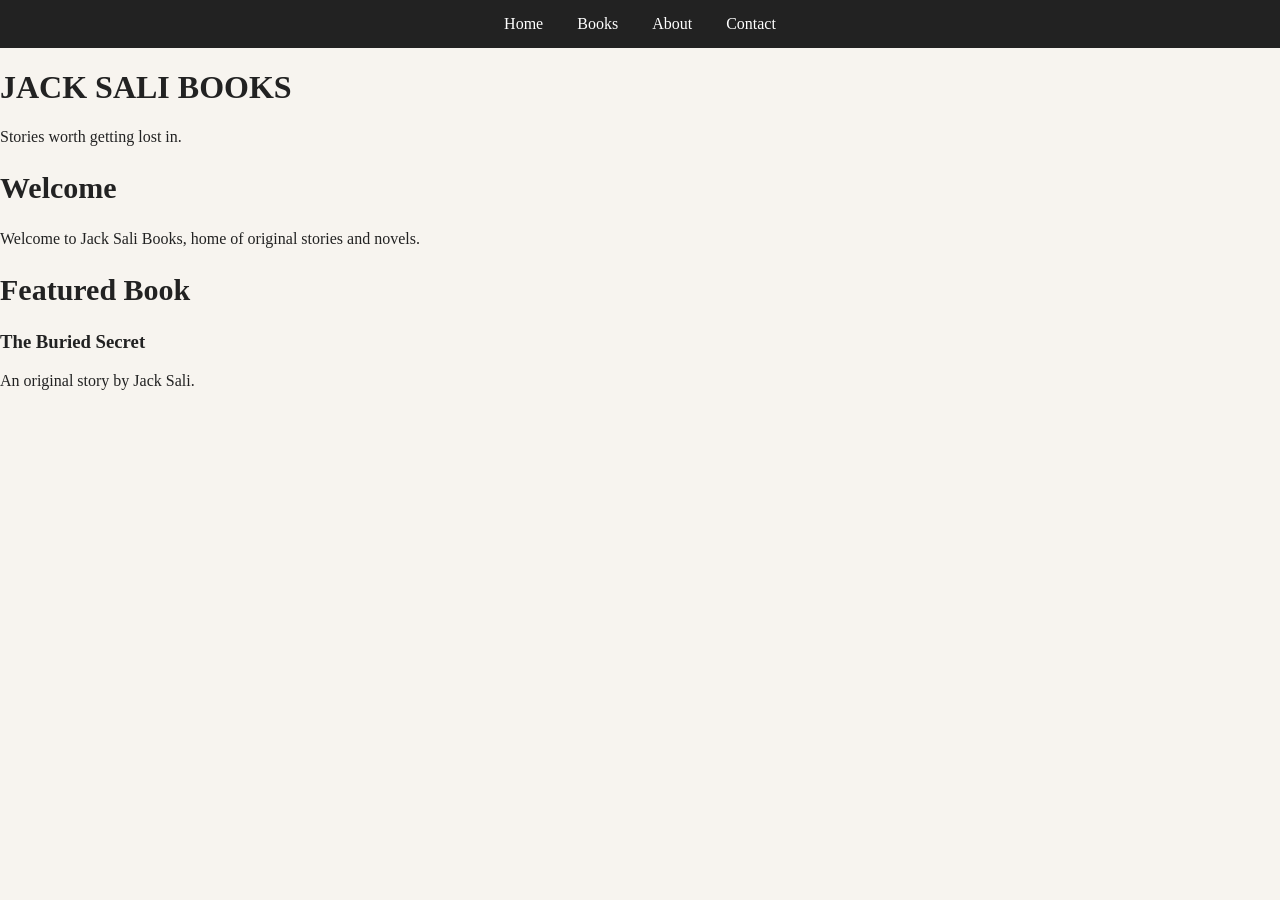
<file: index.html>
<!DOCTYPE html>
<html>
<head>
    <title>Jack Sali Books</title>
    <link rel="stylesheet" href="style.css">
</head>
<body>
<nav>
    <a href="index.html">Home</a>
    <a href="books.html">Books</a>
    <a href="about.html">About</a>
    <a href="contact.html">Contact</a>
</nav>
    <h1>JACK SALI BOOKS</h1>

    <p>Stories worth getting lost in.</p>

    <h2>Welcome</h2>

    <p>Welcome to Jack Sali Books, home of original stories and novels.</p>

    <h2>Featured Book</h2>

    <h3>The Buried Secret</h3>

    <p>An original story by Jack Sali.</p>

</body>
</html>
</file>
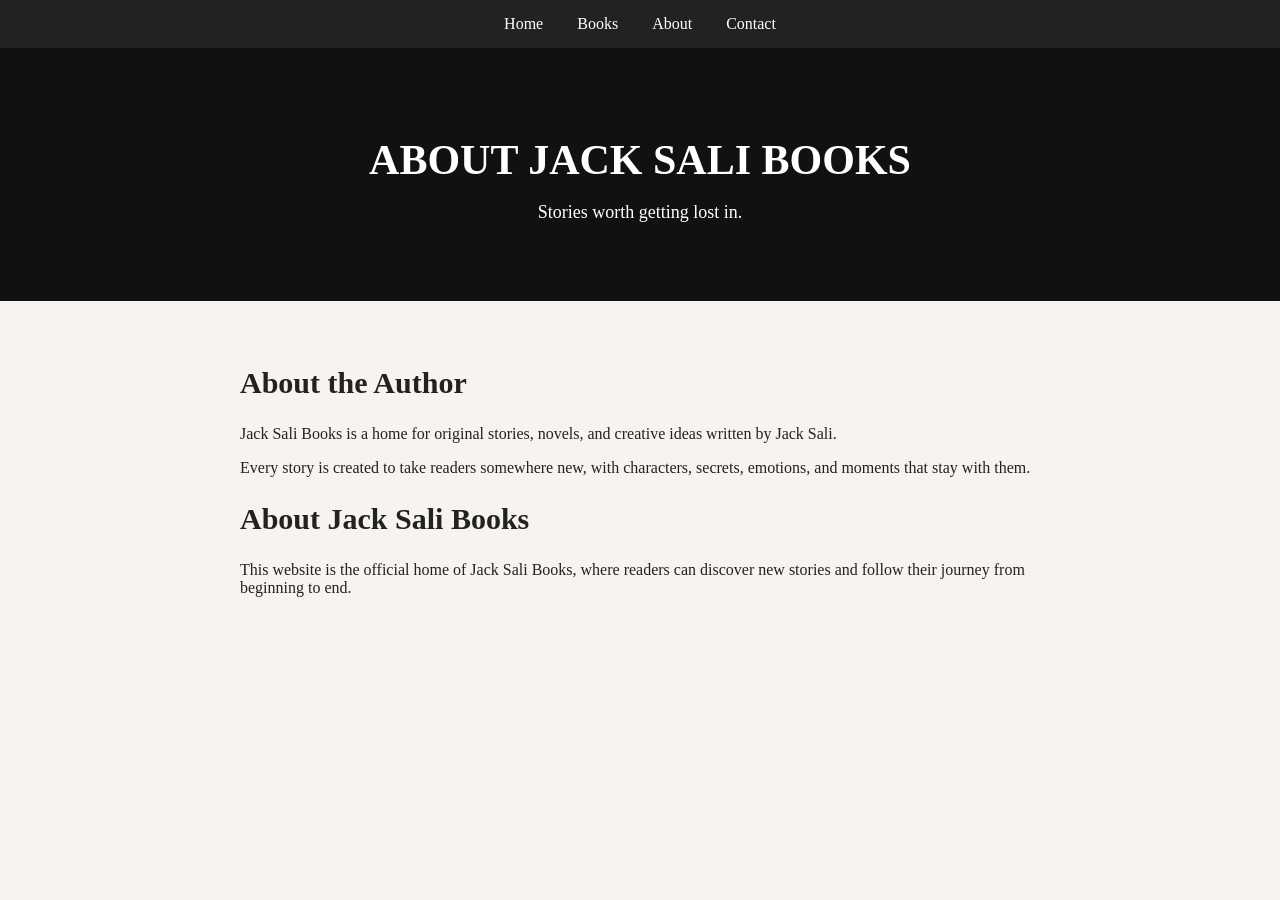
<file: about.html>
<!DOCTYPE html>
<html>
<head>
    <title>About | Jack Sali Books</title>
    <link rel="stylesheet" href="style.css">
</head>

<body>

<nav>
    <a href="index.html">Home</a>
    <a href="books.html">Books</a>
    <a href="about.html">About</a>
    <a href="contact.html">Contact</a>
</nav>

<header>
    <h1>ABOUT JACK SALI BOOKS</h1>
    <p>Stories worth getting lost in.</p>
</header>

<section>
    <h2>About the Author</h2>

    <p>
        Jack Sali Books is a home for original stories, novels, and creative
        ideas written by Jack Sali.
    </p>

    <p>
        Every story is created to take readers somewhere new, with characters,
        secrets, emotions, and moments that stay with them.
    </p>

    <h2>About Jack Sali Books</h2>

    <p>
        This website is the official home of Jack Sali Books, where readers
        can discover new stories and follow their journey from beginning to end.
    </p>
</section>

</body>
</html>
</file>
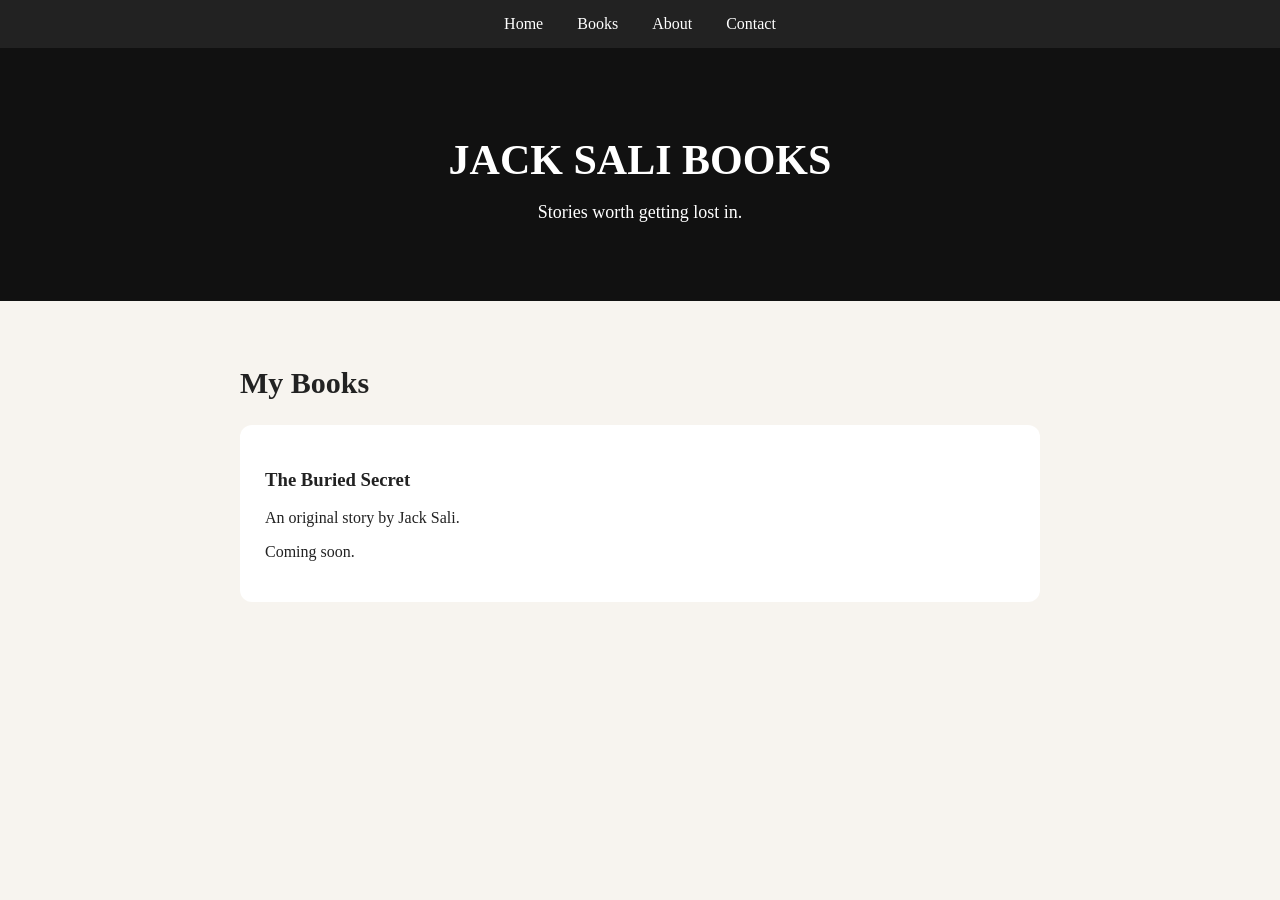
<file: books.html>
<!DOCTYPE html>
<html>
<head>
    <title>Books | Jack Sali Books</title>
    <link rel="stylesheet" href="style.css">
</head>

<body>

<nav>
    <a href="index.html">Home</a>
    <a href="books.html">Books</a>
    <a href="about.html">About</a>
    <a href="contact.html">Contact</a>
</nav>

<header>
    <h1>JACK SALI BOOKS</h1>
    <p>Stories worth getting lost in.</p>
</header>

<section>
    <h2>My Books</h2>

    <div class="book">
        <h3>The Buried Secret</h3>
        <p>An original story by Jack Sali.</p>
        <p>Coming soon.</p>
    </div>
</section>

</body>
</html>
</file>
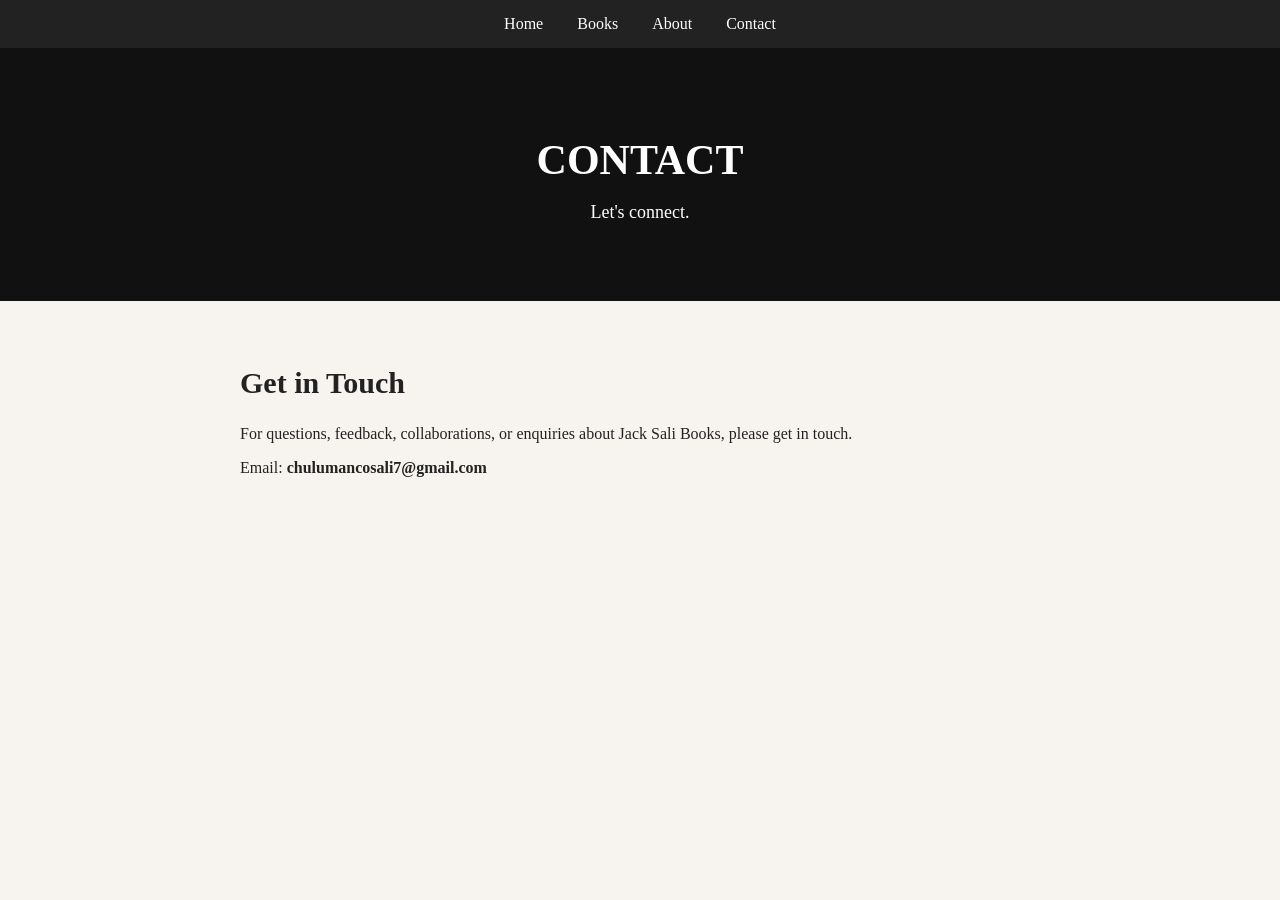
<file: contact.html>
<!DOCTYPE html>
<html>
<head>
    <title>Contact | Jack Sali Books</title>
    <link rel="stylesheet" href="style.css">
</head>

<body>

<nav>
    <a href="index.html">Home</a>
    <a href="books.html">Books</a>
    <a href="about.html">About</a>
    <a href="contact.html">Contact</a>
</nav>

<header>
    <h1>CONTACT</h1>
    <p>Let's connect.</p>
</header>

<section>
    <h2>Get in Touch</h2>

    <p>
        For questions, feedback, collaborations, or enquiries about Jack Sali Books,
        please get in touch.
    </p>

    <p>
        Email: <strong>chulumancosali7@gmail.com</strong>
    </p>
</section>

</body>
</html>
</file>
<file: style.css>
body {
    font-family: Georgia, serif;
    margin: 0;
    background: #f7f4ef;
    color: #222;
}

header {
    text-align: center;
    padding: 60px 20px;
    background: #111;
    color: white;
}

header h1 {
    font-size: 42px;
    margin-bottom: 10px;
}

header p {
    font-size: 18px;
}

section {
    max-width: 800px;
    margin: auto;
    padding: 40px 20px;
}

h2 {
    font-size: 30px;
}

.book {
    background: white;
    padding: 25px;
    border-radius: 12px;
    margin-top: 20px;
}
nav {
    text-align: center;
    background: #222;
    padding: 15px;
}

nav a {
    color: white;
    text-decoration: none;
    margin: 0 15px;
    font-size: 16px;
}

nav a:hover {
    text-decoration: underline;
}
</file>
